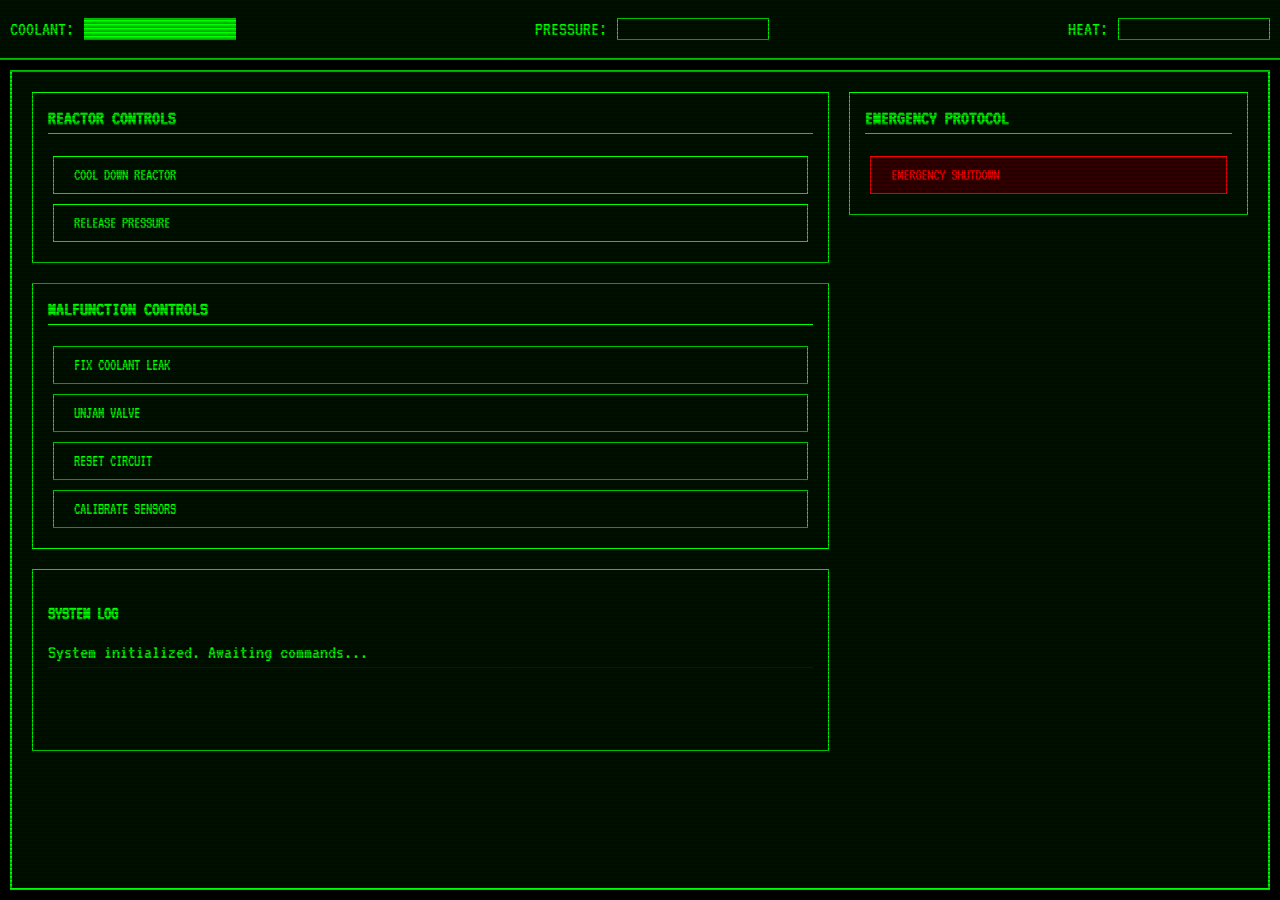
<file: templates/game.html>
<!DOCTYPE html>
<html lang="en">
<head>
    <meta charset="UTF-8">
    <title>REACTOR 5: Control Terminal</title>
    <link rel="stylesheet" href="/static/game.css">
</head>
<body>
    <div id="status-bar">
        <div class="status-indicator">
            <span>COOLANT:</span>
            <div class="status-bar">
                <div class="status-bar-fill" id="coolant-bar" style="width: 100%"></div>
            </div>
        </div>
        <div class="status-indicator">
            <span>PRESSURE:</span>
            <div class="status-bar">
                <div class="status-bar-fill" id="pressure-bar" style="width: 0%"></div>
            </div>
        </div>
        <div class="status-indicator">
            <span>HEAT:</span>
            <div class="status-bar">
                <div class="status-bar-fill" id="heat-bar" style="width: 0%"></div>
            </div>
        </div>
    </div>

    <div id="main-terminal">
        <div id="left-panel">
            <div class="control-section">
                <h2>REACTOR CONTROLS</h2>
                <button class="control-button coolant" onclick="handleAction('coolant')">COOL DOWN REACTOR</button>
                <button class="control-button pressure" onclick="handleAction('pressure')">RELEASE PRESSURE</button>
            </div>

            <div class="control-section">
                <h2>MALFUNCTION CONTROLS</h2>
                <div class="malfunction-controls">
                    <button onclick="handleAction('fix-leak')" class="control-button">FIX COOLANT LEAK</button>
                    <button onclick="handleAction('unjam-valve')" class="control-button">UNJAM VALVE</button>
                    <button onclick="handleAction('fix-surge')" class="control-button">RESET CIRCUIT</button>
                    <button onclick="handleAction('fix-sensor')" class="control-button">CALIBRATE SENSORS</button>
                </div>
            </div>

            <div id="malfunction-log">
                <h3>SYSTEM LOG</h3>
                <div class="malfunction-entry">System initialized. Awaiting commands...</div>
            </div>
        </div>

        <div id="right-panel">
            <div class="control-section">
                <h2>EMERGENCY PROTOCOL</h2>
                <button class="control-button always-active" onclick="handleAction('panic')" style="background-color: #330000; border-color: #ff0000; color: #ff0000;">
                    EMERGENCY SHUTDOWN
                </button>
            </div>
        </div>
    </div>

    <!-- Game Over Overlay -->
    <div id="game-over-overlay" class="hidden">
        <div class="game-over-window">
            <h2>GAME OVER</h2>
            <div id="game-over-message"></div>
            <div class="game-over-buttons">
                <button onclick="restartGame()" class="control-button">RESTART GAME</button>
                <button onclick="quitToMenu()" class="control-button">QUIT TO MENU</button>
            </div>
        </div>
    </div>

    <script src="/static/game.js"></script>
</body>
</html>
</file>
<file: static/game.css>
/* Terminal-style font */
@import url('https://fonts.googleapis.com/css2?family=VT323&display=swap');

body {
    background-color: #000;
    color: #00ff00;
    font-family: 'VT323', monospace;
    margin: 0;
    padding: 0;
    height: 100vh;
    display: flex;
    flex-direction: column;
    overflow: hidden;
}

#status-bar {
    background-color: #001100;
    padding: 10px;
    border-bottom: 2px solid #00ff00;
    display: flex;
    justify-content: space-between;
    height: 60px;
    box-sizing: border-box;
}

.status-indicator {
    display: flex;
    align-items: center;
    gap: 10px;
    font-size: 20px;
}

.status-bar {
    width: 150px;
    height: 20px;
    background-color: #001100;
    border: 1px solid #00ff00;
    position: relative;
}

.status-bar-fill {
    height: 100%;
    background-color: #00ff00;
    transition: width 0.3s ease;
}

#main-terminal {
    flex-grow: 1;
    background-color: #001100;
    border: 2px solid #00ff00;
    margin: 10px;
    display: grid;
    grid-template-columns: 2fr 1fr;
    gap: 20px;
    padding: 20px;
    box-sizing: border-box;
    overflow: hidden;
}

.control-section {
    border: 1px solid #00ff00;
    padding: 15px;
    margin-bottom: 20px;
    background-color: rgba(0, 17, 0, 0.5);
}

.control-section h2 {
    margin-top: 0;
    border-bottom: 1px solid #00ff00;
    padding-bottom: 5px;
    font-size: 20px;
    color: #00ff00;
}

.control-button {
    background-color: #001100;
    color: #00ff00;
    border: 1px solid #00ff00;
    padding: 10px 20px;
    margin: 5px;
    cursor: pointer;
    font-family: 'VT323', monospace;
    font-size: 16px;
    transition: all 0.2s;
    width: calc(100% - 10px);
    text-align: left;
}

.control-button:hover {
    background-color: #002200;
    box-shadow: 0 0 10px #00ff00;
}

.control-button:active {
    background-color: #003300;
}

.control-button:disabled {
    transition: none !important;
    cursor: not-allowed;
}

#malfunction-log {
    border: 1px solid #00ff00;
    padding: 15px;
    background-color: rgba(0, 17, 0, 0.5);
    height: 150px;
    overflow-y: auto;
}

.malfunction-entry {
    margin-bottom: 5px;
    font-size: 20px;
    color: #00ff00;
    border-bottom: 1px solid #003300;
    padding-bottom: 5px;
}

.malfunction-entry.warning {
    color: #ffff00;
}

.malfunction-entry.danger {
    color: #ff0000;
}

/* CRT screen effect */
#main-terminal::before {
    content: "";
    position: absolute;
    top: 0;
    left: 0;
    right: 0;
    bottom: 0;
    background: repeating-linear-gradient(
        0deg,
        rgba(0, 0, 0, 0.15),
        rgba(0, 0, 0, 0.15) 1px,
        transparent 1px,
        transparent 2px
    );
    pointer-events: none;
}

/* Scanline effect */
#main-terminal::after {
    content: "";
    position: absolute;
    top: 0;
    left: 0;
    right: 0;
    bottom: 0;
    background: linear-gradient(
        to bottom,
        transparent 50%,
        rgba(0, 0, 0, 0.25) 50%
    );
    background-size: 100% 4px;
    pointer-events: none;
}

/* Game Over Overlay */
#game-over-overlay {
    position: fixed;
    top: 0;
    left: 0;
    width: 100%;
    height: 100%;
    background-color: rgba(0, 0, 0, 0.8);
    display: flex;
    justify-content: center;
    align-items: center;
    z-index: 1000;
}

#game-over-overlay.hidden {
    display: none;
}

.game-over-window {
    background-color: #001100;
    border: 2px solid #00ff00;
    padding: 30px;
    text-align: center;
    min-width: 400px;
}

.game-over-window h2 {
    color: #ff0000;
    font-size: 36px;
    margin-bottom: 20px;
    text-transform: uppercase;
}

#game-over-message {
    color: #ffffff;
    font-size: 24px;
    margin-bottom: 30px;
    min-height: 30px;
}

.game-over-buttons {
    display: flex;
    gap: 20px;
    justify-content: center;
}

.game-over-buttons .control-button {
    min-width: 150px;
    font-size: 18px;
}
</file>
